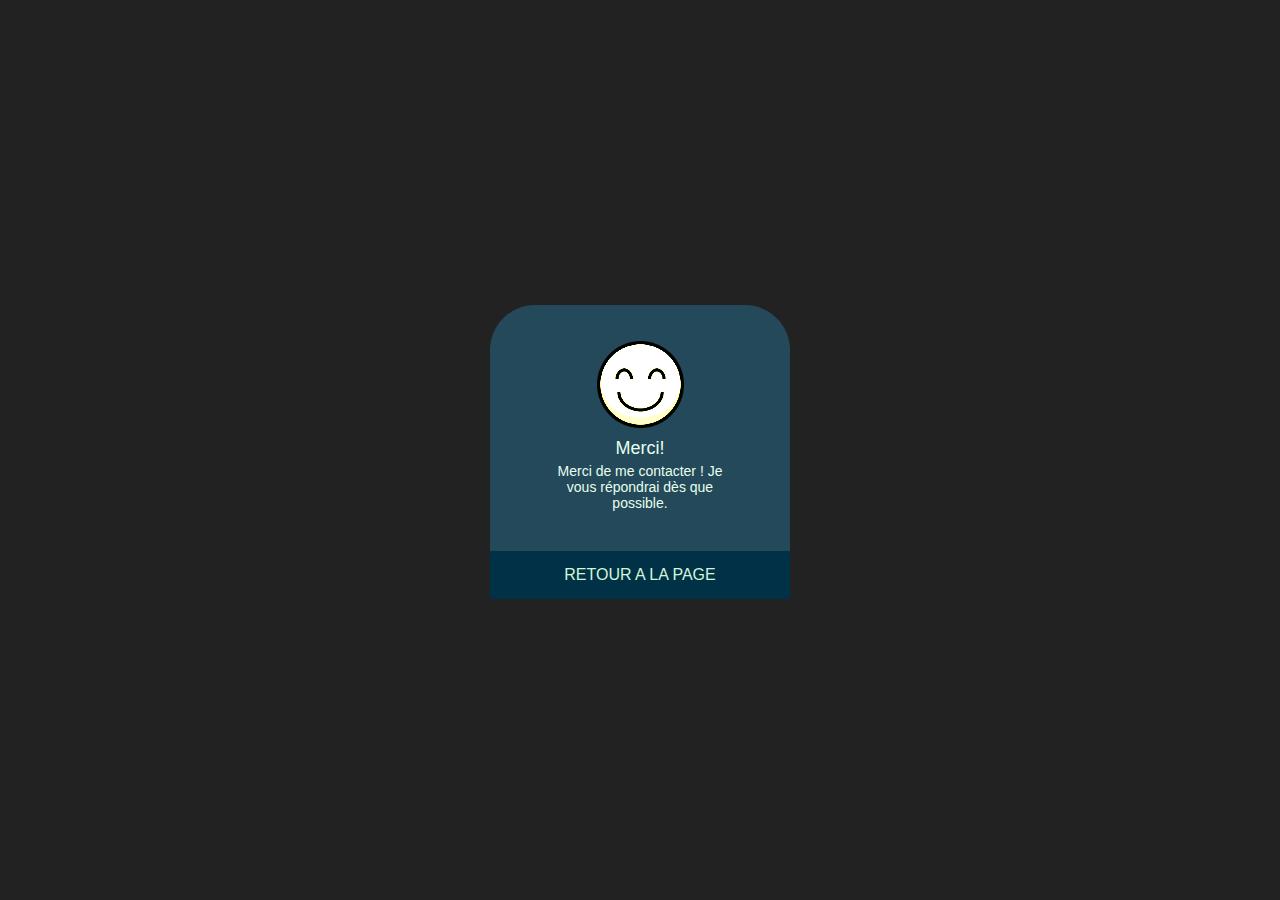
<file: thanks.html>
<!DOCTYPE html>
<html lang="fr">

<head>
    <meta charset="UTF-8">
    <meta http-equiv="X-UA-Compatible" content="IE=edge">
    <meta name="viewport" content="width=device-width, initial-scale=1.0">
    <title>Portfolio - Remerciement</title>
    <link rel="stylesheet" href="css/style_thanks.css">
    <link rel="icon" type="image/x-icon" href="images/favicon.png">
</head>

<body>

    <div class="container">
        <img src="images/emoji.png" alt="">
        <div class="thank">
            Merci!
        </div>
        <div class="text">
            Merci de me contacter ! Je vous répondrai dès que possible.
        </div>
        <a href="contact.html" class="back">
            Retour a la page
        </a>
    </div>
    
</body>

</html>
</file>
<file: css/style_thanks.css>
html, body {
    background-color: #222;
    height: 100%;
    margin: 0;
}

.container {
    width: 300px;
    height: 290px;
    position: absolute;
    top: 50%;
    left: 50%;
    transform: translate(-50%, -50%);
    display: flex;
    flex-direction: column;
    justify-content: center;
    align-items: center;
    background-color: #23495a;
    border-radius: 45px;
 
}

.container img {
    max-width: 30%;
    max-height: 30%;
    margin-top: 40px;
    filter: grayscale(20%) brightness(200%) contrast(200%);
}

.thank {
    text-align: center;
    font-size: 18px;
    margin-top: 10px;
    color: rgb(231, 255, 236);
    font-family: Arial;
}

.text {
    margin-top: 4px;
    text-align: center;
    padding: 0 65px;
    font-size: 14px;
    color: rgb(231, 255, 236);
    font-family: Arial, sans-serif;
}

.back {
    background-color: #003147;
    margin-top: 40px;
    width: 90%;
    text-align: center;
    padding: 15px;
    color: rgb(208, 248, 216);
    font-family: Arial, Helvetica, sans-serif;
    text-decoration: none;
    text-transform: uppercase;
}
</file>
